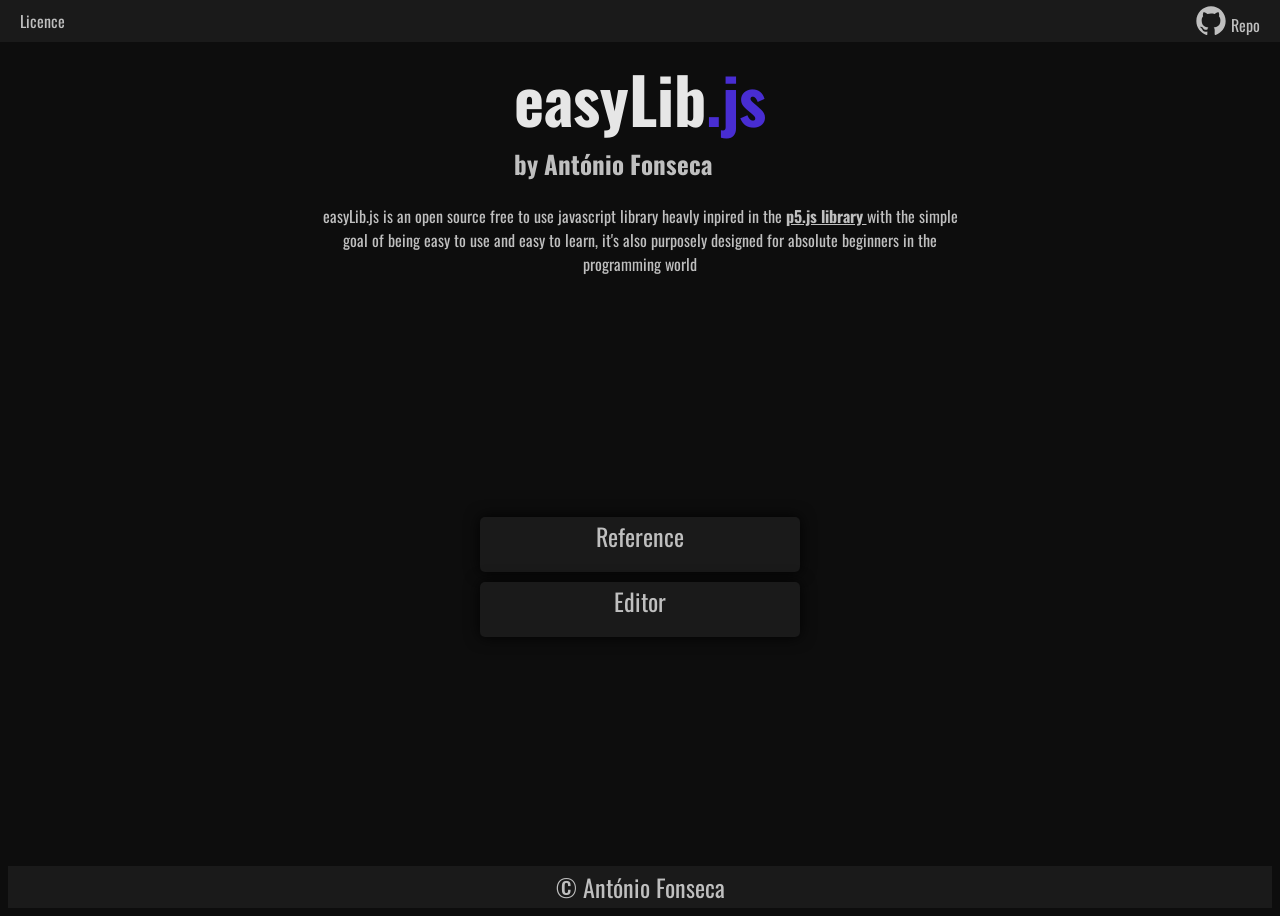
<file: index.html>
<!DOCTYPE html>
<html lang="en">
<head>
  <meta charset="UTF-8">
  <meta name="viewport" content="width=device-width, initial-scale=1.0">
  <title>easyLib.js</title>
  <link rel="stylesheet" href="style.css">

</head>
<body id="indexbody">
  <div class="top">
    <a href="https://github.com/AntonioRafaelFonseca/easyLib.js/blob/main/LICENCE">Licence</a>
    <div class="github">
      <svg aria-hidden="true" focusable="false" class="octicon octicon-mark-github" viewBox="0 0 24 24" width="32" height="32" fill="currentColor" display="inline-block" overflow="visible" style="vertical-align:text-bottom">
        <path d="M12 1C5.923 1 1 5.923 1 12c0 4.867 3.149 8.979 7.521 10.436.55.096.756-.233.756-.522 0-.262-.013-1.128-.013-2.049-2.764.509-3.479-.674-3.699-1.292-.124-.317-.66-1.293-1.127-1.554-.385-.207-.936-.715-.014-.729.866-.014 1.485.797 1.691 1.128.99 1.663 2.571 1.196 3.204.907.096-.715.385-1.196.701-1.471-2.448-.275-5.005-1.224-5.005-5.432 0-1.196.426-2.186 1.128-2.956-.111-.275-.496-1.402.11-2.915 0 0 .921-.288 3.024 1.128a10.193 10.193 0 0 1 2.75-.371c.936 0 1.871.123 2.75.371 2.104-1.43 3.025-1.128 3.025-1.128.605 1.513.221 2.64.111 2.915.701.77 1.127 1.747 1.127 2.956 0 4.222-2.571 5.157-5.019 5.432.399.344.743 1.004.743 2.035 0 1.471-.014 2.654-.014 3.025 0 .289.206.632.756.522C19.851 20.979 23 16.854 23 12c0-6.077-4.922-11-11-11Z">
        </path>
      </svg>
      <a href="https://github.com/AntonioRafaelFonseca/easyLib.js">Repo</a>
    </div>
  </div>
  <div class="title">
    <h1 id="helloWorld">easyLib</h1>
    <h2 style="position: absolute; top: 6vh;">by Ant&oacute;nio Fonseca</h2>
  </div>
  <div class="main">
    
    <p>easyLib.js is an open source free to use javascript library heavly inpired in the <b><a href="https://p5js.org/">p5.js library </a></b>with the simple goal of being easy to use and easy to learn,
      it's also purposely designed for absolute beginners in the programming world
    </p>
    <button onclick="window.location.href = 'reference.html'">Reference</button>
    <button onclick="window.location.href = 'editor/editor.html'" style="margin-top: 10px;">Editor</button>
  </div>
  <footer>&copy; Ant&oacute;nio Fonseca</footer>
</body>
</html>

<!-- help me add in the text and the code(text in <p> and code in <code>) -->
</file>
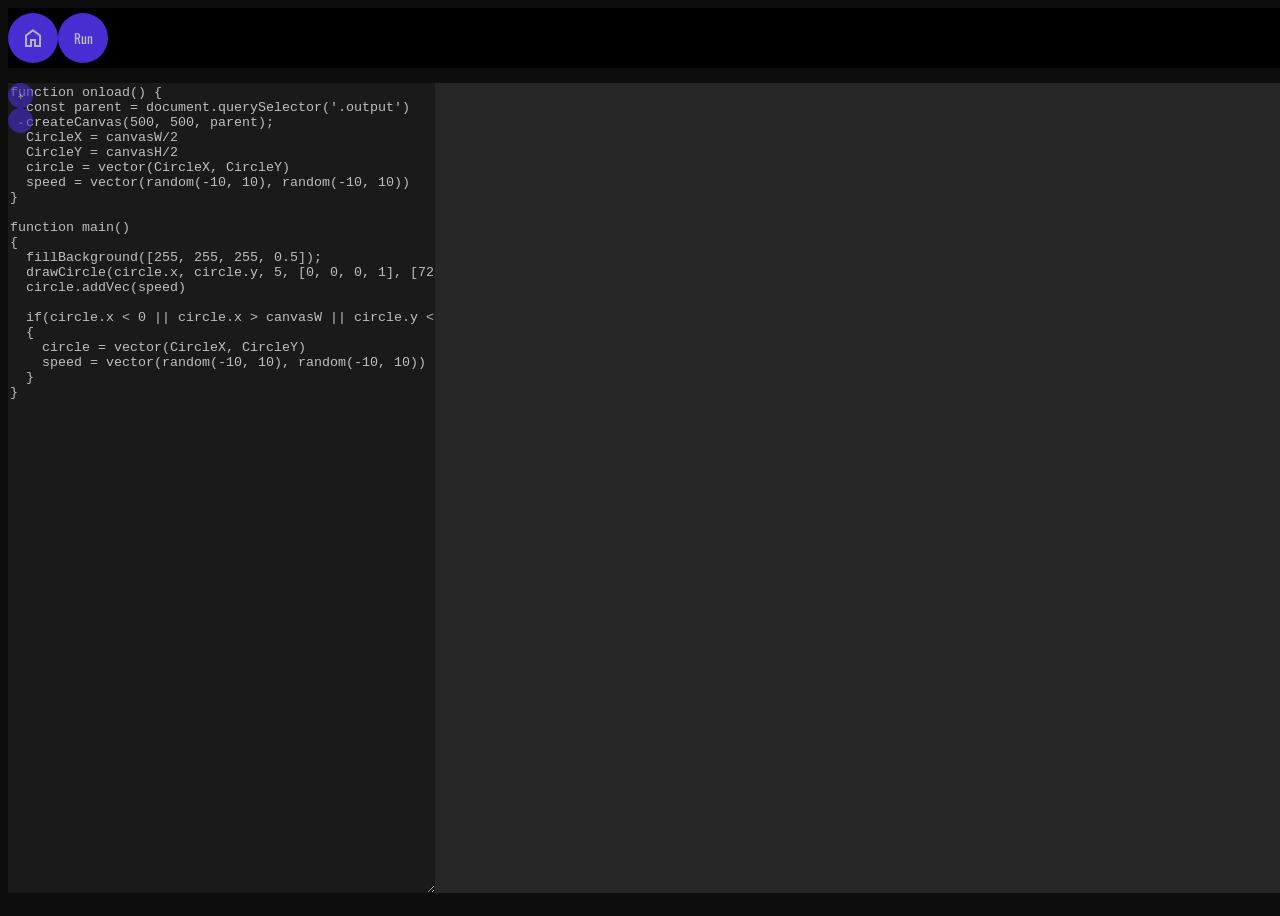
<file: editor/editor.html>
<!DOCTYPE html>
<html lang="en">
<head>
  <meta charset="UTF-8">
  <meta name="viewport" content="width=device-width, initial-scale=1.0">
  <title>Editor - easyLib.js</title>
  <link rel="stylesheet" href="styles.css">
</head>
<body>
  <div class="top">
    <button onclick="window.location.href = '../index.html'"><svg xmlns="http://www.w3.org/2000/svg" height="24px" viewBox="0 -960 960 960" width="24px" fill="var(--lll-dark)"><path d="M240-200h120v-240h240v240h120v-360L480-740 240-560v360Zm-80 80v-480l320-240 320 240v480H520v-240h-80v240H160Zm320-350Z"/></svg></button>
    <button onclick="run()">Run</button>
  </div>
  <div class="main">
    <div class="input">
      <div class="btns">
        <button onclick="zoom('in')">+</button>
        <button onclick="zoom('out')">-</button>
      </div>
      <textarea id="input" spellcheck="false" autocorrect="off" autocomplete="off" autocapitalize="off"></textarea>
    </div>
    <div class="output"></div>
  </div>
  <script src="easyLibEditor.js"></script>
  <script src="main.js"></script>
</body>
</html>
</file>
<file: style.css>
@import url('https://fonts.googleapis.com/css2?family=Oswald:wght@200..700&family=Roboto:ital,wght@0,100..900;1,100..900&display=swap');

:root
{
  --bg-body: hsl(0, 0%, 5%);
  --xx-dark: hsl(0, 0%, 10%);
  --x-dark: hsl(0, 0%, 15%);
  --dark: hsl(0, 0%, 25%);
  --l-dark: hsl(0, 0%, 45%);
  --ll-dark: hsl(0, 0%, 55%);
  --lll-dark: hsl(0, 0%, 70%);

  --title: hsl(0, 0%, 90%);
  --text: hsl(0, 0%, 75%);
  
  --accent: hsl(250, 65%, 50%);
  --d-accent: hsl(250, 65%, 30%);
  --l-accent: hsl(250, 65%, 60%);
}

body
{
  background-color: var(--bg-body);
  overflow-x: hidden;
  display: flex;
  flex-direction: column;
  align-items: center;
  justify-content: flex-start;
  min-height: 100vh;
}

* {
  color: var(--text);
  font-family: 'Oswald';
  text-align: center;
  box-sizing: border-box;
}

h1
{
  color: var(--title);
  font-size: 64px;
}

#ref .title h2
{
  margin-top: -32px;
}

#ref .title
{
  margin-top: -40vh;
}

h2
{
  font-size: 25px;
}

.lib-title::after
{
  content: ".js";
  color: var(--accent);
}


.title h3
{
  position: relative;
  color: var(--accent);
  font-size: 20px;
  top: -45px;
}
h1::after{
  color: var(--accent);
  content: attr(data-after);  
}
.top
{
  position: absolute;
  top: 0;
  left: 0;
  width: 100%;
  padding: 5px 20px;
  display: flex;
  align-items: center;
  justify-content: space-between;
  background-color: var(--xx-dark);
  z-index: 2;
}

.top a
{
  text-decoration: none;
}

.main
{
  width: 50vw;
}

.main button
{

  box-shadow: 0px 0px 15px hsla(0, 0%, 0%, 0.9);
}

button
{
  margin-top: -10px;
  background-color: var(--xx-dark);
  width: 25vw;
  height: 5vh;
  border-radius: 5px;
  border: none;
  color: var(--text);
  font-size: 24px;
  padding-bottom: 6vh;
  margin-top: 25vh;
  transition: all 0.4s ease-in-out;
}

button:hover
{
  background-color: var(--l-accent);
  box-shadow: 0px 0px 15px hsla(0, 0%, 100%, 0.1);
  transform: scale(1.1);
}

button:active
{
  transition: none;
  background-color: var(--d-accent);
}

footer
{
  background-color: var(--xx-dark);
  text-align: center;
  width: 100%;
  padding-block: 3px;
  font-size: x-large;
  margin-top: auto;
}

.options
{
  position:absolute;
  left: 0;
  display: flex;
  flex-wrap: wrap;
  width: 100vw;
  gap: 10px;
  align-items: center;
  justify-content: space-around;
}

.options a
{
  font-size: 32px;
  width: 250px;
  min-width: fit-content;
  height: 25vh;
  border-radius: 5px;
  display: flex;
  align-items: center;
  justify-content: center;
  transition: all 0.7s cubic-bezier(.31,1.02,.86,.9);
  text-decoration: none;
  background-color: var(--xx-dark);
  box-shadow: 0px 0px 15px hsla(0, 0%, 0%, 0.9);
}

.options a:hover
{
  transform: translateY(-10px);
  box-shadow: 0px 0px 15px hsla(0, 0%, 100%, 0.5);
  background-color: var(--l-accent);
}
.title h2
{
  align-self: center;
  text-align: center;
}

.title h2
{
  transform: translateY(70px);
}



code 
{
  background-color: var(--ll-dark);
  padding-inline: 3px;
  font-family: 'Courier New', Courier, monospace;
  border-radius: 3px;
  color: var(--xx-dark);
  white-space: pre-wrap;
  word-break: break-word;
  font-size: 16px;
  text-align: left;
}

pre
{
  width: max-content;
  max-width: 90%;
  text-align: left;
  background-color: var(--ll-dark);
  font-family: 'Courier New', Courier, monospace;
  border-radius: 3px;
  color: var(--xx-dark);
  font-size: 16px;
  padding: 5px;
  margin: auto;
}

.mainMouse
{
  display: flex;
  flex-direction: column;
  align-items: center;
  justify-content: center;
  flex: 1;
}

#helloWorld::after
{
  content: ".js";
  color: var(--accent);
}

ul
{
  list-style: square;
  padding: 0;
  margin: 0;
}

ul li
{
  text-align: left;
}

.mainVector
{
  display: flex;
  flex-direction: column;
  align-items: center;
  justify-content: center;
  flex: 1;
}

.mainVector footer
{
  background: linear-gradient(to top, var(--dark), var(--bg-body));
  position: relative;
  width: 100vw;
  padding: 25px;
  box-shadow: 0px 10px 10px var(--dark);
}

.menu a
{
  transition: all 0.5s ease-in-out;
  text-decoration: none;
  color: var(--text);
  display: flex;
  align-items: center; 
  justify-content: center;
}

.menu a:hover
{
  transform: scale(1.1);
}

.menu 
{
  top: 60px;
  position: fixed;
  display: flex;
  align-items: center;
  justify-content: space-between;
  width: 100vw;
  padding: 0 20px;
  z-index: 3;
}

::-webkit-scrollbar
{
  width: 10px;
  height: 5px;
}

::-webkit-scrollbar-track
{
  background-color: var(--xx-dark);
}

::-webkit-scrollbar-thumb
{
  background-color: var(--accent);
  border-radius: 5px;
}
</file>
<file: editor/styles.css>
@import url('https://fonts.googleapis.com/css2?family=Oswald:wght@200..700&family=Roboto:ital,wght@0,100..900;1,100..900&display=swap');

:root
{
  --bg-body: hsl(0, 0%, 5%);
  --xx-dark: hsl(0, 0%, 10%);
  --x-dark: hsl(0, 0%, 15%);
  --dark: hsl(0, 0%, 25%);
  --l-dark: hsl(0, 0%, 45%);
  --ll-dark: hsl(0, 0%, 55%);
  --lll-dark: hsl(0, 0%, 70%);

  --title: hsl(0, 0%, 90%);
  --text: hsl(0, 0%, 75%);
  
  --accent: hsl(250, 65%, 50%);
  rgb(72, 45, 210)
  --d-accent: hsl(250, 65%, 30%);
  --l-accent: hsl(250, 65%, 60%);
}

body
{
  background-color: var(--bg-body);
  overflow-x: hidden;
  display: flex;
  flex-direction: column;
  align-items: center;
  justify-content: flex-start;
  min-height: 100vh;
  width: 100vw;
  height: 100vh;
}

* {
  color: var(--text);
  font-family: 'Oswald';
  text-align: center;
  box-sizing: border-box;
}

.input
{
  background-color: var(--xx-dark);
  width: 50vw;
  height: 90vh;
}
.output
{
  background-color: var(--x-dark);
  width: 100%;
  height: 90vh;
}

textarea
{
  width: 100%;
  max-width: 50vw;
  min-width: 33vw;
  height: 100%;
  background-color: var(--xx-dark);
  border: none;
  resize: horizontal;
  color: var(--text);
  font-family: monospace;
  text-align: left;
  overflow: auto;
  white-space: pre;
  word-break: break-word;
} 
canvas
{
  border: 1px solid var(--lll-dark);
}
.main
{
  display: flex;
  flex-direction: row;
  align-items: center;
  justify-content: flex-start;
  width: 100vw;
  height: 100vh;
}


button
{
  background-color: var(--accent);
  width: 50px;
  height: 50px;
  border-radius: 100%;
  border: 2px solid var(--d-accent);
  display: flex;
  flex-direction: column;
  align-items: center;
  justify-content: center;
  transition: all 0.2s ease-in;
}
button:hover
{
  background-color: var(--l-accent);
}

.top 
{
  display: flex;
  flex-direction: row;
  align-items: center;
  justify-content: left;
  width: 100vw;
  padding-block: 5px;
  background-color: hsl(0, 0%, 00%);
}

.btns
{
  position: absolute;
}

.btns button {
  width: 25px;
  height: 25px;
  filter: opacity(60%);
}
</file>
